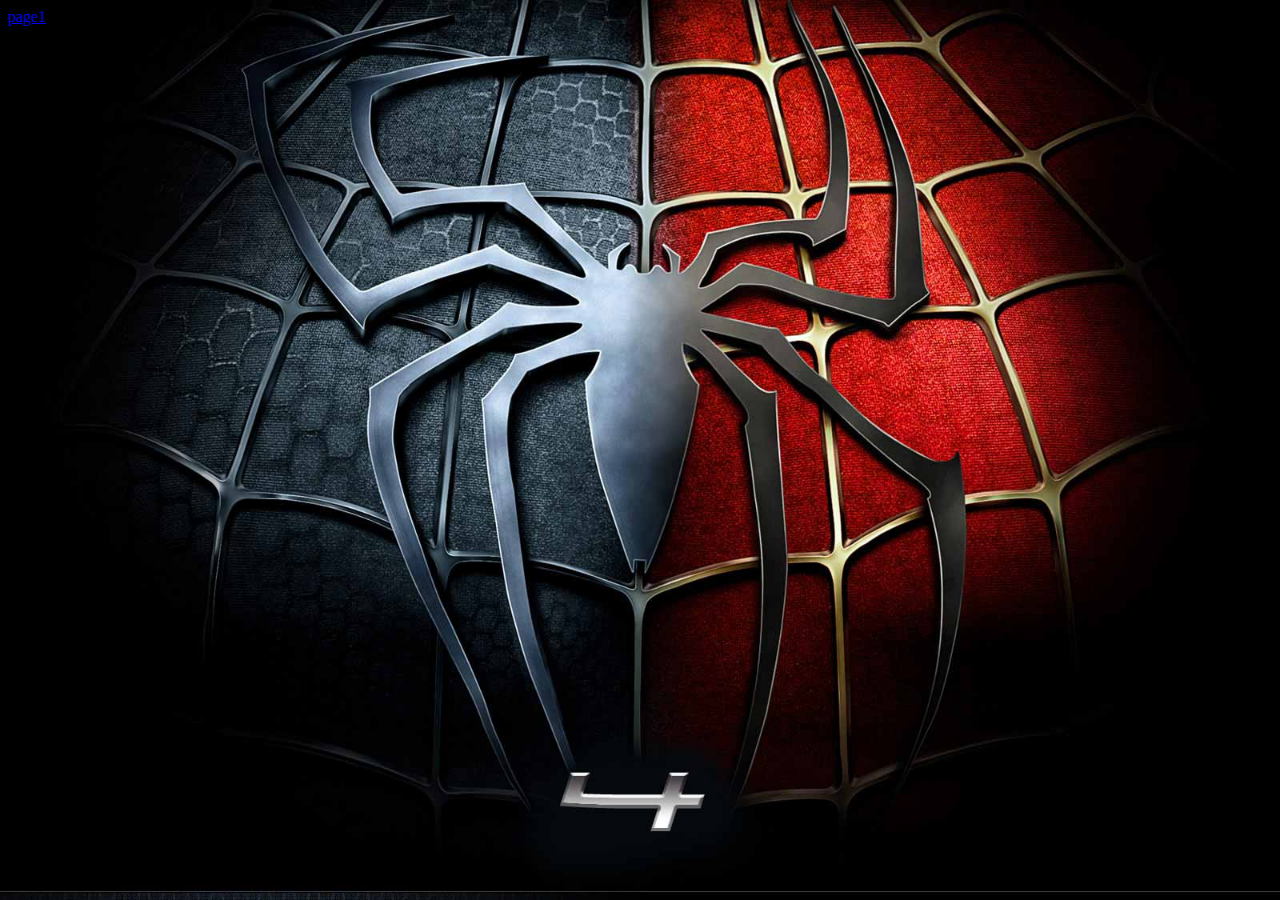
<file: templates/page1.html>
<!DOCTYPE html>
<html lang="en">
<head>
    <meta charset="UTF-8">
    <meta name="viewport" content="width=device-width, initial-scale=1.0">
    <title>Document</title>
</head>
<body style="background-image: url('/static/Spiderman4.jpg'); background-size: cover; background-repeat: no-repeat;">
   
  
    

    <a href="{{ url_for('page1') }}">page1</a>
    <body class="page1">
  

</body>
</html>
</file>
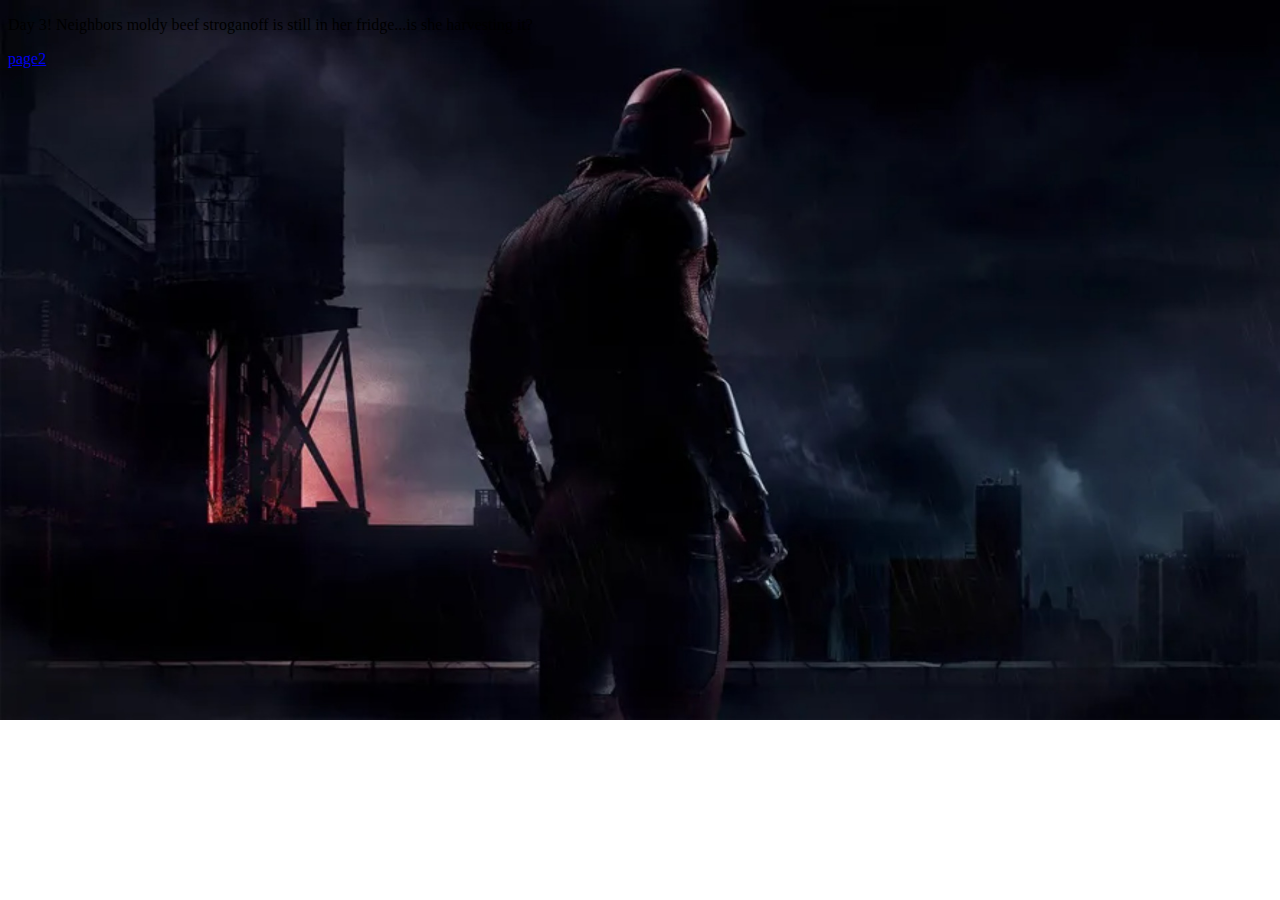
<file: templates/page2.html>
<!DOCTYPE html>
<html lang="en">
<head>
    <meta charset="UTF-8">
    <meta name="viewport" content="width=device-width, initial-scale=1.0">
    <title>Document</title>
</head>
<body style="background-image: url('/static/Daredevil.jpg'); background-size: cover; background-repeat: no-repeat;">
   
    <div class="page-container" style="background-color: rgba(0, 0, 0, 0.5);">        
      </div>
      <div class="speech-bubble">
        <p>Day 3!  Neighbors moldy beef stroganoff is still in her fridge...is she harvesting it?</p>
      </div>

    <a href="{{ url_for('page1') }}">page2</a>
    <body class="page2">
  

</body>
</html>
</file>
